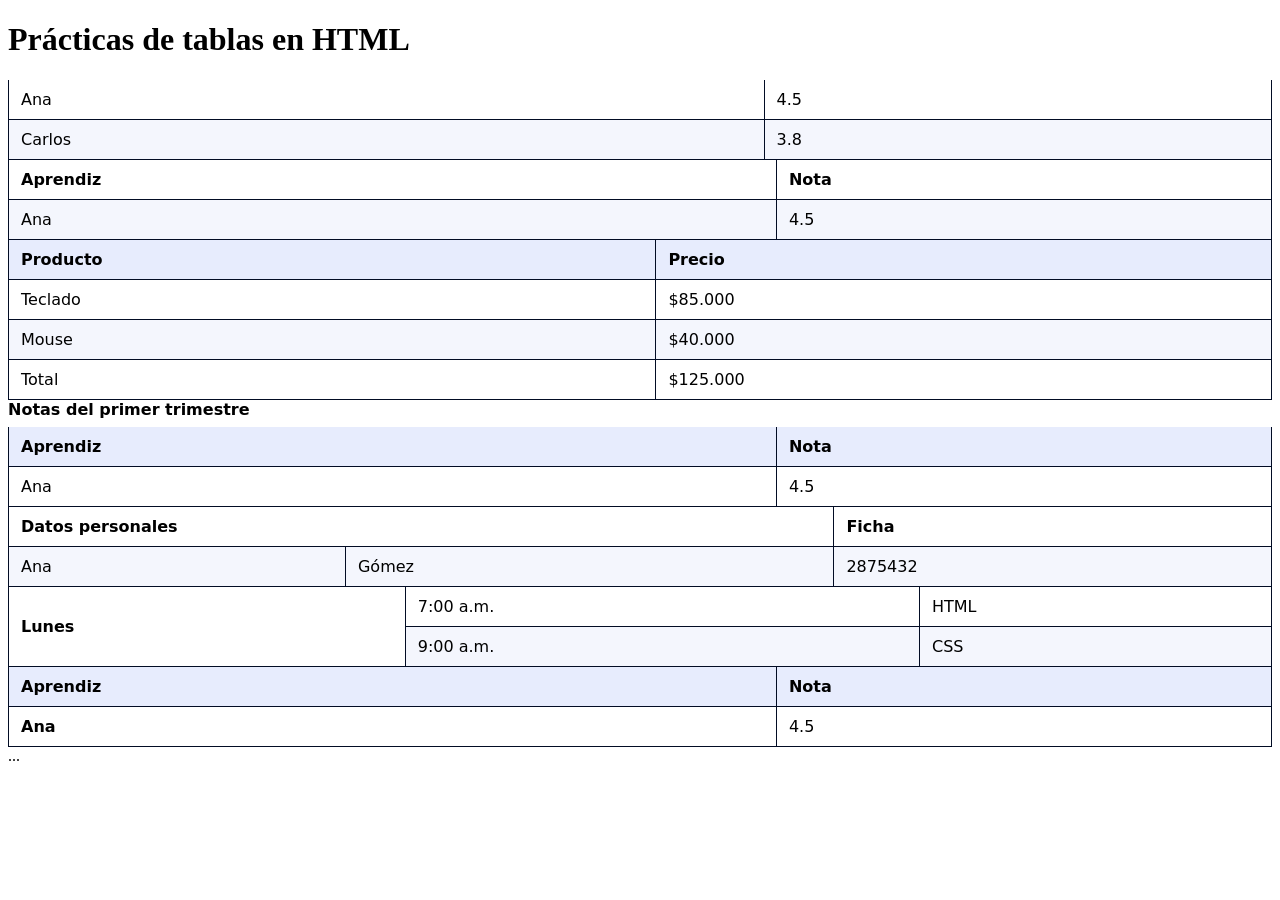
<file: index.html>
<!DOCTYPE html>
<html lang="es">
<head>
    <meta charset="UTF-8">
    <meta name="viewport" content="width=device-width, initial-scale=1.0">
    <title>Práctica de tablas</title>
    <link rel="stylesheet" href="CSS/styles.css">
</head>
<body>
    
    <main>
        <h1>Prácticas de tablas en HTML</h1>
        <!-- Aquí va un <section> por cada tabla de los pasos 1 a 9 -->
        <section>
            <table>
                <tr>
                    <td>Ana</td>
                    <td>4.5</td>
                </tr>
                <tr>
                    <td>Carlos</td>
                    <td>3.8</td>
                </tr>
            </table>
        </section>
        
        <section>
            <table>
                <tr>
                    <th>Aprendiz</th>
                    <th>Nota</th>
                </tr>
                <tr>
                    <td>Ana</td>
                    <td>4.5</td>
                </tr>
            </table>
        </section>

        <section>
            <table>
                <thead>
                    <tr>
                        <th>Producto</th>
                        <th>Precio</th>
                    </tr>
                </thead>
                <tbody>
                    <tr><td>Teclado</td><td>$85.000</td></tr>
                    <tr><td>Mouse</td><td>$40.000</td></tr>
                </tbody>
                <tfoot>
                    <tr><td>Total</td><td>$125.000</td></tr>
                </tfoot>
            </table>
        </section>
        
        <section>
            <table>
                <caption>Notas del primer trimestre</caption>
                <thead>
                    <tr><th>Aprendiz</th><th>Nota</th></tr>
                </thead>
                <tbody>
                    <tr><td>Ana</td><td>4.5</td></tr>
                </tbody>
            </table>
        </section>

        <section>
            <table>
                <tr>
                    <th colspan="2">Datos personales</th>
                    <th>Ficha</th>
                </tr>
                <tr>
                    <td>Ana</td>
                    <td>Gómez</td>
                    <td>2875432</td>
                </tr>
            </table>
        </section>

        <section>
            <table>
                <tr>
                    <th rowspan="2">Lunes</th>
                    <td>7:00 a.m.</td>
                    <td>HTML</td>
                </tr>
                <tr>
                    <!-- Aqui no va "Lunes": ya que ocupa esta fila-->
                     <td>9:00 a.m.</td>
                     <td>CSS</td>
                </tr>
            </table>
        </section>
        
        <section>
            <table>
                <thead>
                    <tr>
                        <th scope="col">Aprendiz</th>
                        <th scope="col">Nota</th>
                    </tr>
                </thead>
                <tbody>
                    <tr>
                        <th scope="row">Ana</th>
                        <td>4.5</td>
                    </tr>
                </tbody>
            </table>
        </section>

        <section>
            <div class="tabla-contenedor">
                <table> ... </table>
            </div>
        </section>
        
    </main>
</body>
</html>
</file>
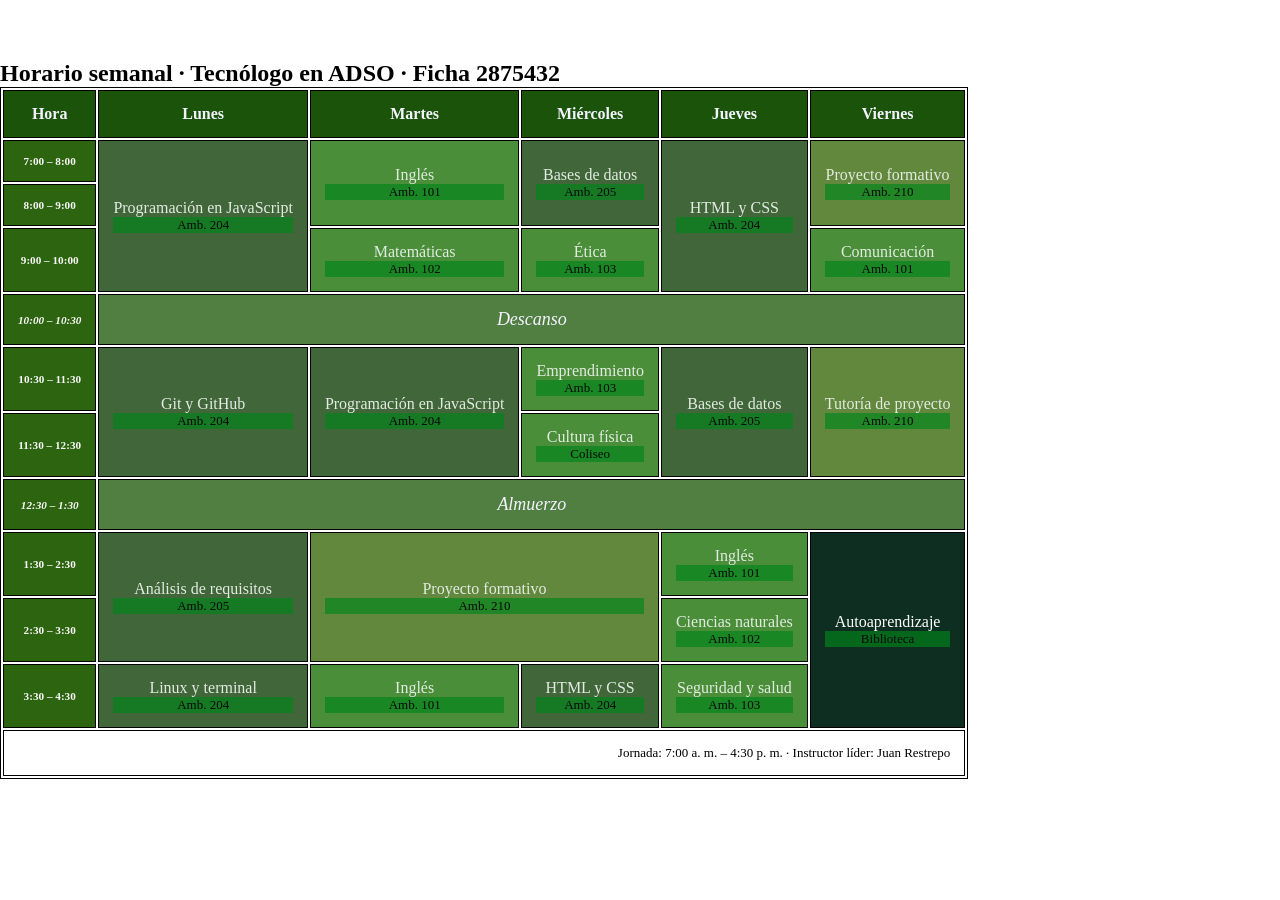
<file: horario.html>
<!DOCTYPE html>
<html lang="es">
<head>
    <meta charset="UTF-8">
    <meta name="viewport" content="width=device-width, initial-scale=1.0">
    <title>Horario</title>
    <link rel="stylesheet" href="CSS/horario.css">
</head>
<body>
    
    <main>
        <section class="horario">
            <div class="tabla-contenedor">
                <table>
                    <caption>Horario semanal · Tecnólogo en ADSO · Ficha 2875432</caption>
                        <thead>
                            <tr>
                                <th scope="col">Hora</th>
                                <th scope="col">Lunes</th>
                                <th scope="col">Martes</th>
                                <th scope="col">Miércoles</th>
                                <th scope="col">Jueves</th>
                                <th scope="col">Viernes</th>
                            </tr>
                        </thead>
                        <tbody>
                            <tr>
                                <th scope="row">7:00 – 8:00</th>
                                <td class="tecnica" rowspan="3">Programación en JavaScript <span class="ambiente">Amb. 204</span></td>
                                <td class="transversal" rowspan="2">Inglés <span class="ambiente">Amb. 101</span></td>
                                <td class="tecnica" rowspan="2">Bases de datos <span class="ambiente">Amb. 205</span></td>
                                <td class="tecnica" rowspan="3">HTML y CSS <span class="ambiente">Amb. 204</span></td>
                                <td class="proyecto" rowspan="2">Proyecto formativo <span class="ambiente">Amb. 210</span></td>
                            </tr>
                            <tr>
                                <th scope="row">8:00 – 9:00</th>
                            </tr>
                            <tr>
                                <th scope="row">9:00 – 10:00</th>
                                <td class="transversal">Matemáticas <span class="ambiente">Amb. 102</span></td>
                                <td class="transversal">Ética <span class="ambiente">Amb. 103</span></td>
                                <td class="transversal">Comunicación <span class="ambiente">Amb. 101</span></td>
                            </tr>
                                <tr class="pausa">
                                <th scope="row">10:00 – 10:30</th>
                                <td colspan="5">Descanso</td>
                            </tr>
                            <tr>
                                <th scope="row">10:30 – 11:30</th>
                                <td class="tecnica" rowspan="2">Git y GitHub <span class="ambiente">Amb. 204</span></td>
                                <td class="tecnica" rowspan="2">Programación en JavaScript <span class="ambiente">Amb. 204</span></td>
                                <td class="transversal">Emprendimiento <span class="ambiente">Amb. 103</span></td>
                                <td class="tecnica" rowspan="2">Bases de datos <span class="ambiente">Amb. 205</span></td>
                                <td class="proyecto" rowspan="2">Tutoría de proyecto <span class="ambiente">Amb. 210</span></td>
                            </tr>
                            <tr>
                                <th scope="row">11:30 – 12:30</th>
                                <td class="transversal">Cultura física <span class="ambiente">Coliseo</span></td>
                            </tr>
                                <tr class="pausa">
                                <th scope="row">12:30 – 1:30</th>
                                <td colspan="5">Almuerzo</td>
                            </tr>
                            <tr>
                                <th scope="row">1:30 – 2:30</th>
                                <td class="tecnica" rowspan="2">Análisis de requisitos <span class="ambiente">Amb. 205</span></td>
                                <td class="proyecto" colspan="2" rowspan="2">Proyecto formativo <span class="ambiente">Amb. 210</span></td>
                                <td class="transversal">Inglés <span class="ambiente">Amb. 101</span></td>
                                <td class="libre" rowspan="3">Autoaprendizaje <span class="ambiente">Biblioteca</span></td>
                            </tr>
                            <tr>
                                <th scope="row">2:30 – 3:30</th>
                                <td class="transversal">Ciencias naturales <span class="ambiente">Amb. 102</span></td>
                            </tr>
                            <tr>
                                <th scope="row">3:30 – 4:30</th>
                                <td class="tecnica">Linux y terminal <span class="ambiente">Amb. 204</span></td>
                                <td class="transversal">Inglés <span class="ambiente">Amb. 101</span></td>
                                <td class="tecnica">HTML y CSS <span class="ambiente">Amb. 204</span></td>
                                <td class="transversal">Seguridad y salud <span class="ambiente">Amb. 103</span></td>
                            </tr>
                        </tbody>
                        <tfoot>
                            <tr>
                                <td colspan="6">Jornada: 7:00 a. m. – 4:30 p. m. · Instructor líder: Juan Restrepo</td>
                            </tr>
                        </tfoot>
                </table>
            </div>
        </section>
    </main>
</body>
</html>
</file>
<file: CSS/styles.css>
table {
    width: 100%;
    border-collapse: collapse; /* un solo borde entre celdas */
    font-family: system-ui, sans-serif;
}

caption {
    text-align: left;
    font-weight: 600;
    padding-bottom: 8px;
}

th, td {
    padding: 10px 12px; /* espacio interno */
    border-bottom: 1px solid #020c24;
    border-left: 1px solid #020c24;  /* Borde izquierdo */
    border-right: 1px solid #020c24; /* Borde derecho */
    text-align: left;
}

thead th {
    background: #e7ecfd;
}

tbody tr:nth-child(even) {
    background: #f4f6fd; /* filas intercaladas (cebra) */
}

tbody tr:hover {
    background: #fff1a8; /* resalta la fila bajo el mouse */
}

.numero {
    text-align: right; /* Los números se alinean a la derecha */
}

.tabla-contenedor {
    overflow-x: auto; /* solo la tabla se desplaza, no la página */
}
</file>
<file: CSS/horario.css>
*{
    margin: 0px;
    padding: 0px;
}

.horario {
    margin-top: 60px;
}

table, td, tr, th {
    border: 1px solid #000000;
}

td, th {
    padding: 14px;
}

caption {
    text-align: left;
    font-size: 1.5rem;
    font-weight: 600;
}

thead {
    background-color: #165005fa;
    color:#f3f3ff;
}

tbody th {
    background-color:#2d6410;
    color:#f9f9f9;
    font-size: 0.7rem;
    text-align:center;
}

.tecnica {
    background-color:#406639;
    color:#e2ebe1;
    text-align:center;
    font-size: 16px;
}

.transversal {
    background-color:#368223e5;
    color:#e2ebe1;
    text-align:center;
    font-size: 16px;
}

.proyecto {
    background-color:#62883e;
    color:#e2ebe1;
    text-align:center;
    font-size: 16px;
}

.libre {
    background-color:#0e2e21;
    color:#ffffff;
    text-align:center;
    font-size: 16px;
}

.pausa {
    text-align: center;
    font-style: italic;
    background-color: #517f41;
    color:#f3f3ff;
    font-size: 18px;
}

.ambiente {
    display: block;
    font-size: small;
    background-color: #01861ba9;
    color:#0a0a0a;
    text-align: center;
}

.tecnica:hover, .transversal:hover, .proyecto:hover, .libre:hover {
    transform: scale(1.1);
}

tfoot {
    font-size: small;
    text-align: right;
}

.tabla-contenedor {
    overflow-x: auto;
}

.head {
    position: sticky;
}
</file>
